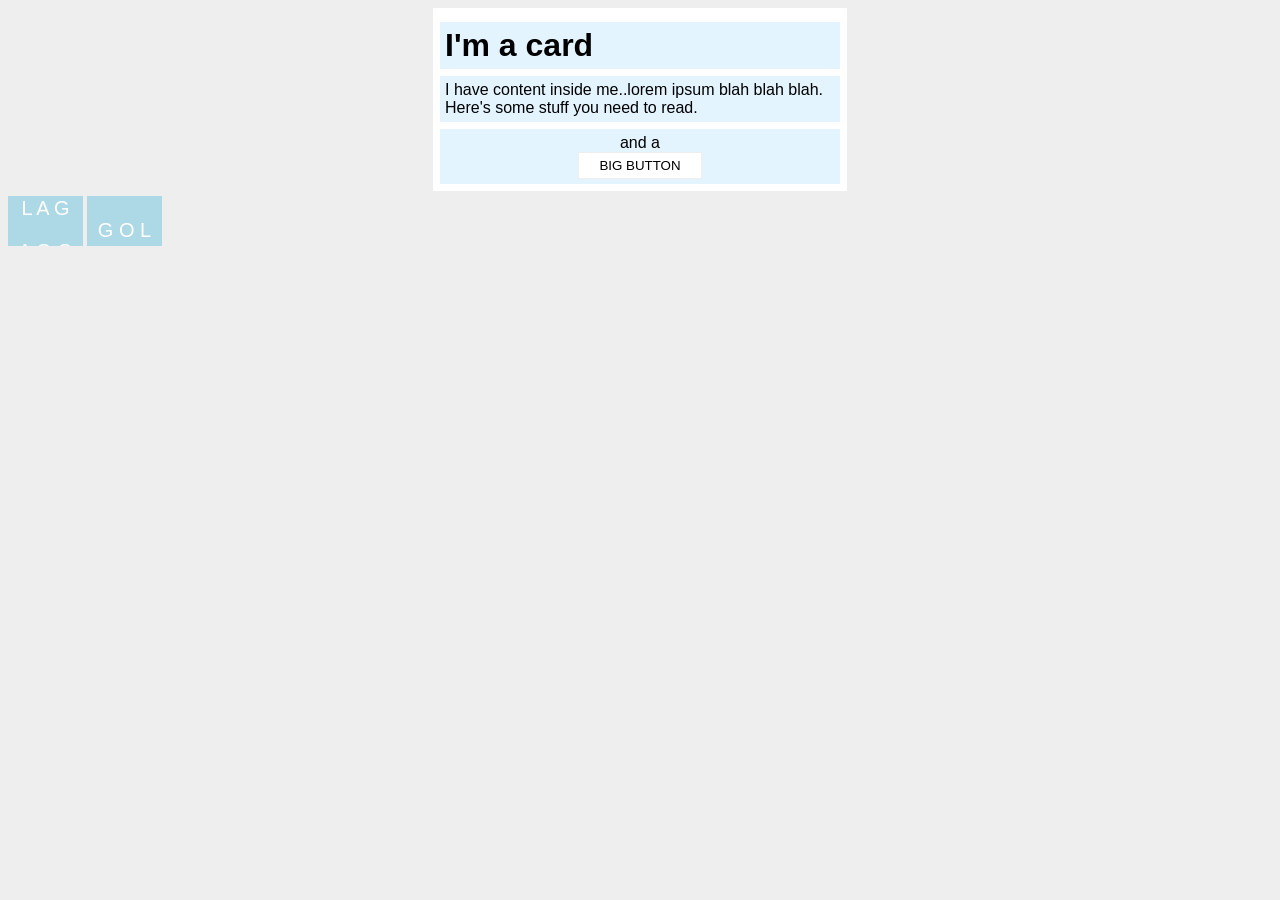
<file: foundations/block-and-inline/02-margin-and-padding-2/index.html>
<!DOCTYPE html>
<html lang="en">
  <head>
    <meta charset="UTF-8">
    <meta http-equiv="X-UA-Compatible" content="IE=edge">
    <meta name="viewport" content="width=device-width, initial-scale=1.0">
    <title>Margin and Padding exercise 2</title>
    <link rel="stylesheet" href="style.css">
  </head>
  <body>
    <div class="card">
      <h1 class="title">I'm a card</h1>
      <div class="content">I have content inside me..lorem ipsum blah blah blah. Here's some stuff you need to read.</div>
      <div class="button-container">and a <button>BIG BUTTON</button></div>
    </div>
  <marquee 
      behavior="scroll" 
      direction="down" 
      scrollamount="20"
      height="50px" 
      width="75px"
      style="background-color: lightblue; color: white; font-size: 20px; text-align: center; margin-top: auto;"> 
  <p>G  O  L</p>

  <p>O  L  A</p>
  
  <p>L  A  G</p>

  <p>A  G  O</p>

  </marquee>

  <marquee 
      behavior="scroll" 
      direction="up" 
      scrollamount="20"
      height="50px" 
      width="75px"
      style="background-color: lightblue; color: white; font-size: 20px; text-align: center; margin-top: auto;"> 
  <p>G  O  L</p>

  <p>O  L  A</p>
  
  <p>L  A  G</p>

  <p>A  G  O</p>
  </body>
</html>
</file>
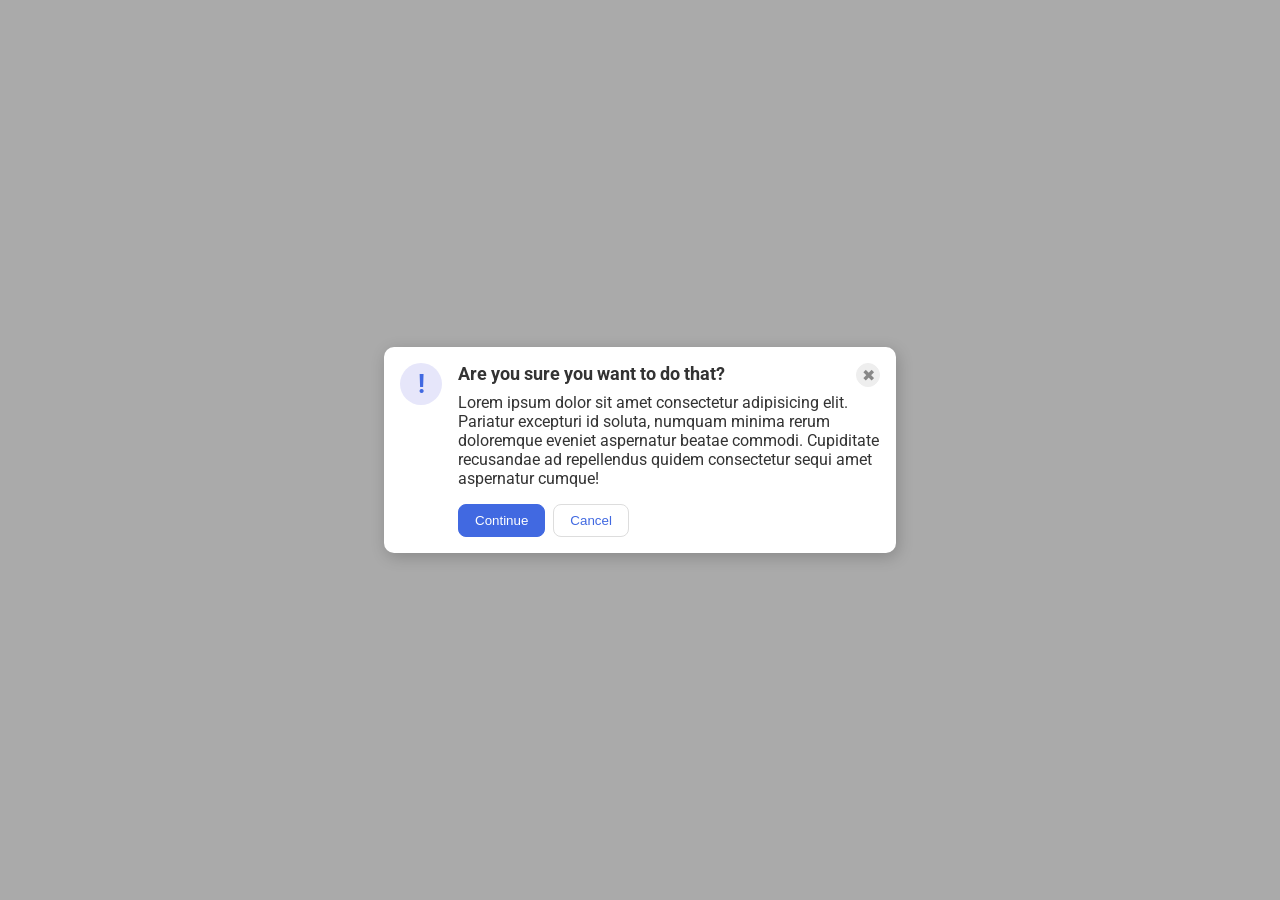
<file: foundations/flex/05-flex-modal/index.html>
<!DOCTYPE html>
<html lang="en">
  <head>
    <meta charset="UTF-8">
    <meta http-equiv="X-UA-Compatible" content="IE=edge">
    <meta name="viewport" content="width=device-width, initial-scale=1.0">
    <link rel="stylesheet" href="style.css">
    <title>Modal</title>
  </head>
  <body>
    <div class="modal">
      <div class=" info">
        <div class="icon">!</div>
        <div class="header">Are you sure you want to do that?</div>
        <button class="close-button">✖</button>
      </div>

      
      <div class="text">Lorem ipsum dolor sit amet consectetur adipisicing elit. Pariatur excepturi id soluta, numquam minima rerum doloremque eveniet aspernatur beatae commodi. Cupiditate recusandae ad repellendus quidem consectetur sequi amet aspernatur cumque!</div>
      <div class="buttons">
      <button class="continue">Continue</button>
      <button class="cancel">Cancel</button>
      </div>
    </div>
  </body>
</html>
</file>
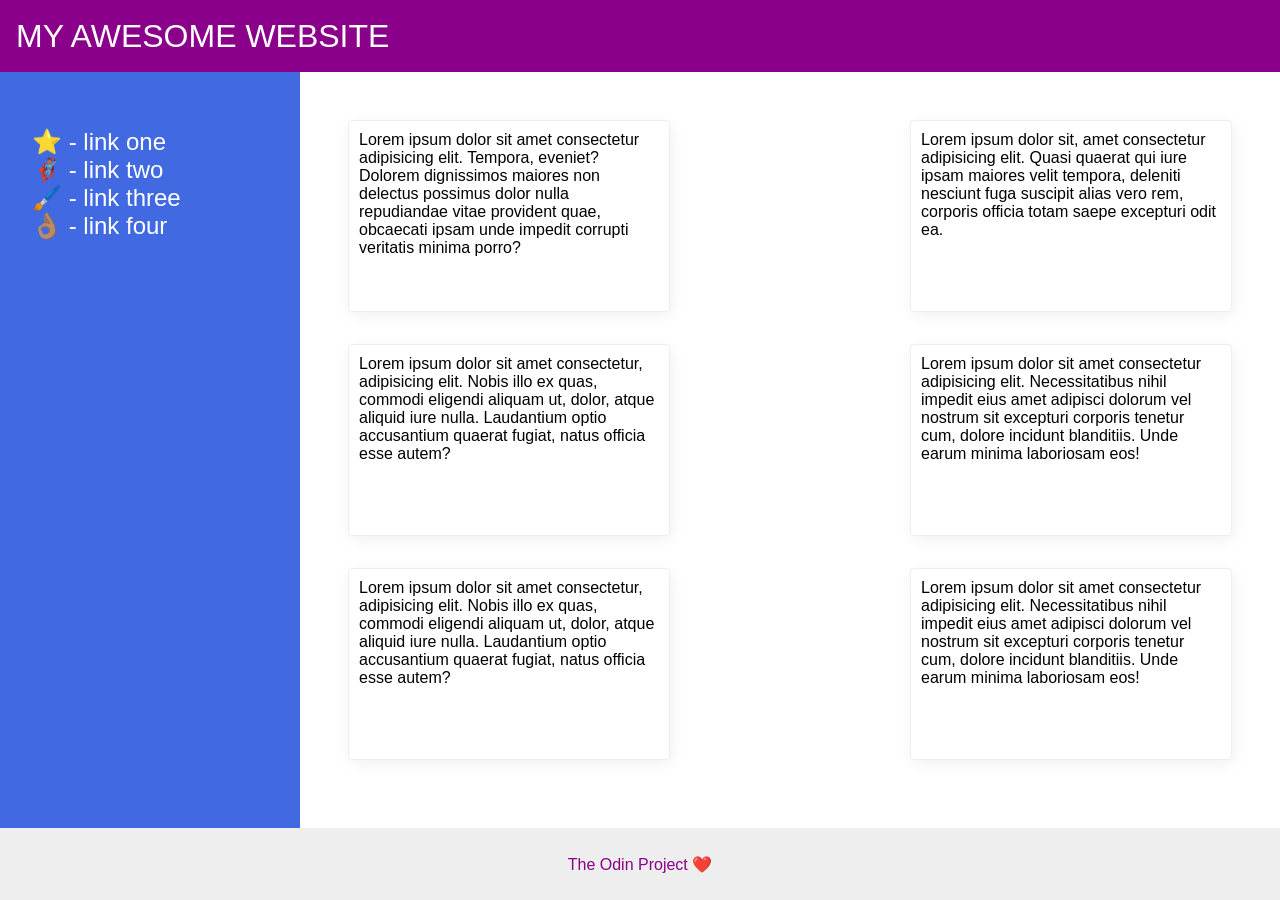
<file: foundations/flex/07-flex-layout-2/index.html>
<!DOCTYPE html>
<html lang="en">
  <head>
    <meta charset="UTF-8">
    <meta http-equiv="X-UA-Compatible" content="IE=edge">
    <meta name="viewport" content="width=device-width, initial-scale=1.0">
    <title>The Holy Grail</title>
    <link rel="stylesheet" href="style.css">
  </head>
  <body>
    <div class="header">
      MY AWESOME WEBSITE
    </div>
    
    <div class="container">
      <div class="sidebar">
        <ul>
          <li><a href="#">⭐ - link one</a></li>
          <li><a href="#">🦸🏽‍♂️ - link two</a></li>
          <li><a href="#">🖌️ - link three</a></li>
          <li><a href="#">👌🏽 - link four</a></li>
        </ul>
      </div>
      <div class="items">
        <div class="card">Lorem ipsum dolor sit amet consectetur adipisicing elit. Tempora, eveniet? Dolorem dignissimos maiores non delectus possimus dolor nulla repudiandae vitae provident quae, obcaecati ipsam unde impedit corrupti veritatis minima porro?</div>
        <div class="card">Lorem ipsum dolor sit, amet consectetur adipisicing elit. Quasi quaerat qui iure ipsam maiores velit tempora, deleniti nesciunt fuga suscipit alias vero rem, corporis officia totam saepe excepturi odit ea.</div>
        <div class="card">Lorem ipsum dolor sit amet consectetur, adipisicing elit. Nobis illo ex quas, commodi eligendi aliquam ut, dolor, atque aliquid iure nulla. Laudantium optio accusantium quaerat fugiat, natus officia esse autem?</div>
        <div class="card">Lorem ipsum dolor sit amet consectetur adipisicing elit. Necessitatibus nihil impedit eius amet adipisci dolorum vel nostrum sit excepturi corporis tenetur cum, dolore incidunt blanditiis. Unde earum minima laboriosam eos!</div>
        <div class="card">Lorem ipsum dolor sit amet consectetur, adipisicing elit. Nobis illo ex quas, commodi eligendi aliquam ut, dolor, atque aliquid iure nulla. Laudantium optio accusantium quaerat fugiat, natus officia esse autem?</div>
        <div class="card">Lorem ipsum dolor sit amet consectetur adipisicing elit. Necessitatibus nihil impedit eius amet adipisci dolorum vel nostrum sit excepturi corporis tenetur cum, dolore incidunt blanditiis. Unde earum minima laboriosam eos!</div>
      </div>  
    </div>

    <div class="footer">
      The Odin Project ❤️
    </div>
  </body>
</html>
</file>
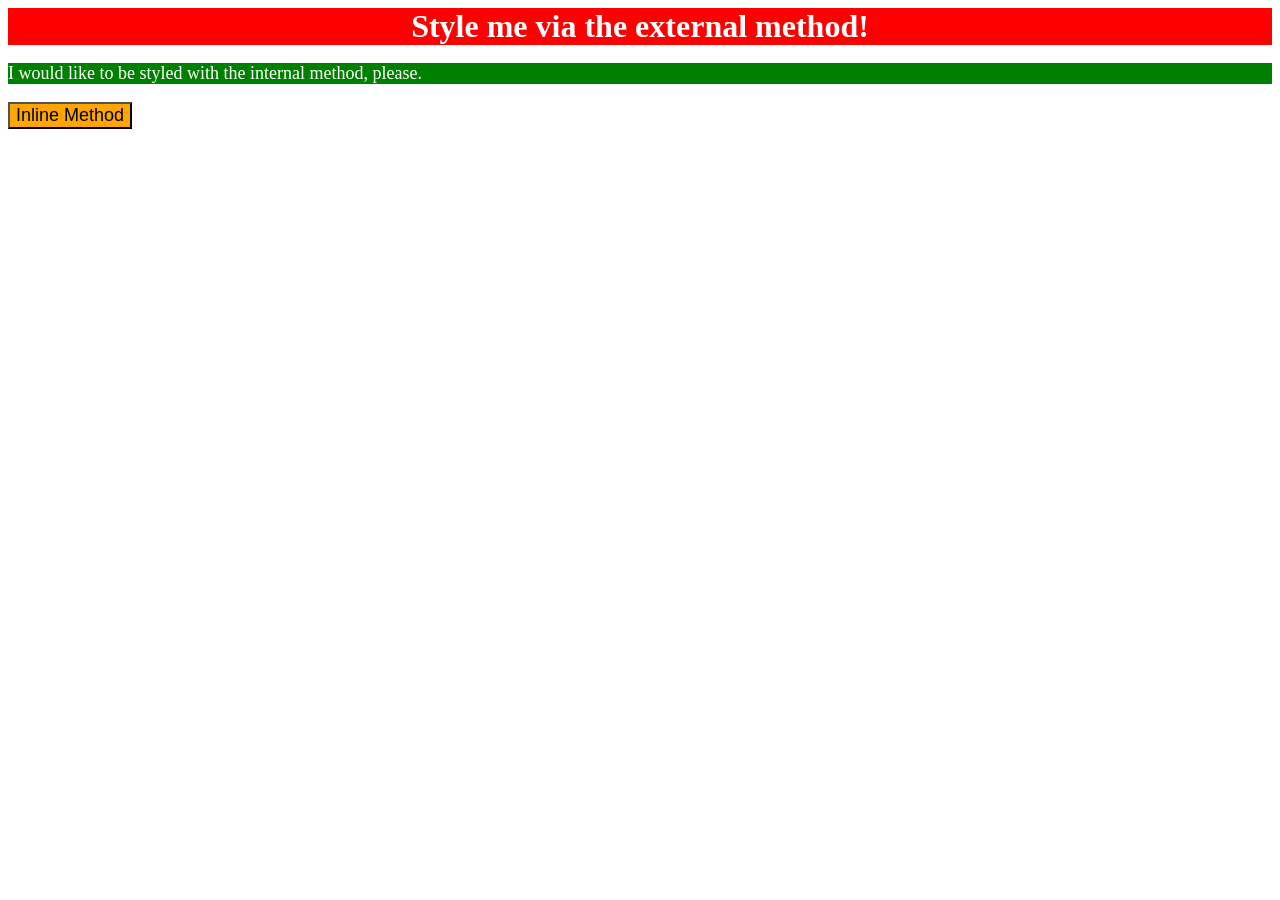
<file: foundations/intro-to-css/01-css-methods/index.html>
<!DOCTYPE html>
<html lang="en">
  <head>
    <meta charset="UTF-8">
    <meta http-equiv="X-UA-Compatible" content="IE=edge">
    <meta name="viewport" content="width=device-width, initial-scale=1.0">
    <title>Methods for Adding CSS</title>
    <link rel="stylesheet" href="style.css">
    <style>
      p {
        background-color: green;
        color: white;
        text-align: left;
        font-size: 18px;
      }
    </style>
  </head>
  <body>
    <div>Style me via the external method!</div>
    <p>I would like to be styled with the internal method, please.</p>
    <button style="background-color: orange; font-size: 18px;">Inline Method</button>
  </body>
</html>
</file>
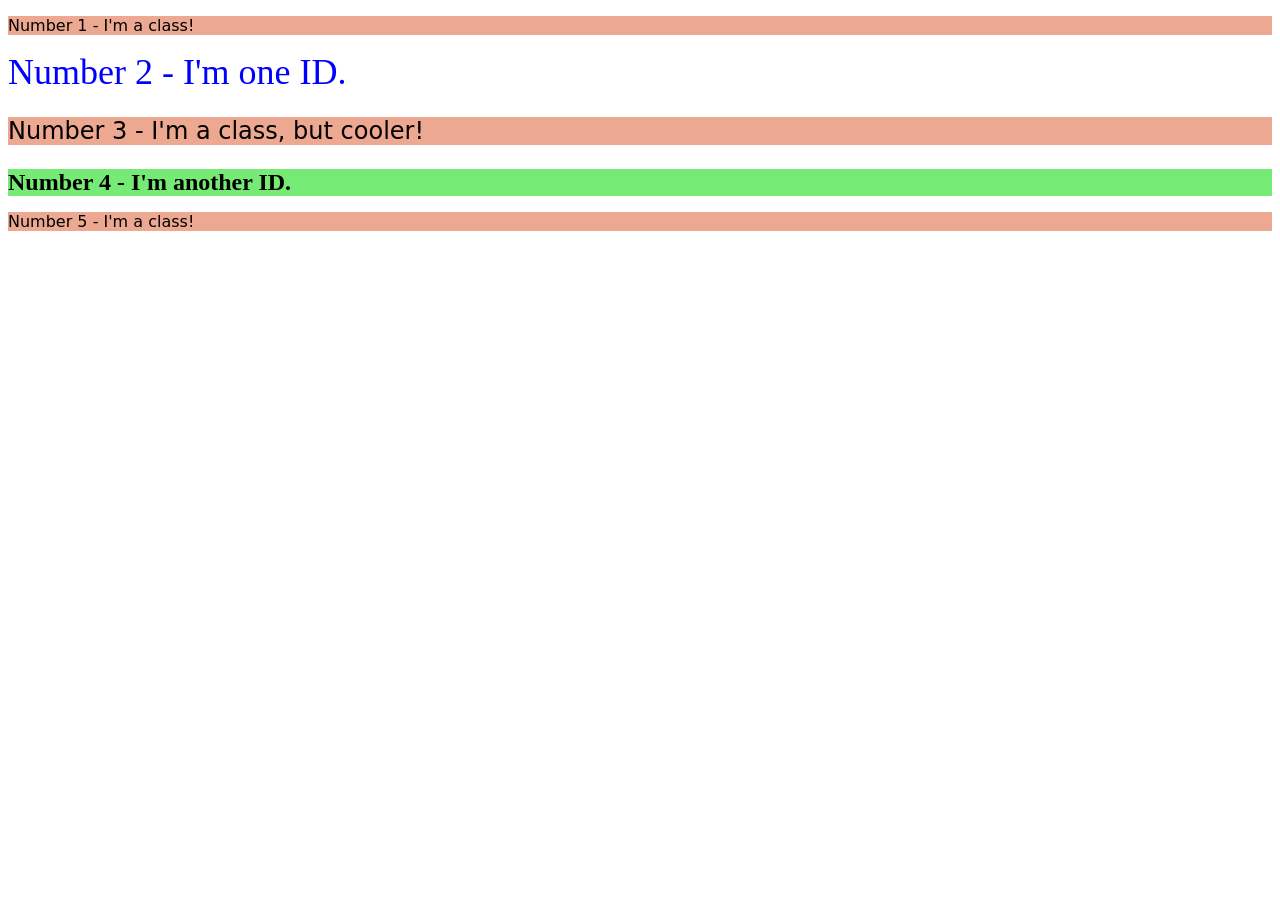
<file: foundations/intro-to-css/02-class-id-selectors/index.html>
<!DOCTYPE html>
<html lang="en">
  <head>
    <meta charset="UTF-8">
    <meta http-equiv="X-UA-Compatible" content="IE=edge">
    <meta name="viewport" content="width=device-width, initial-scale=1.0">
    <title>Class and ID Selectors</title>
    <link rel="stylesheet" href="style.css">
  </head>
  <body>
    <p class="Odd">Number 1 - I'm a class!</p>
    <div id="one">Number 2 - I'm one ID.</div>
    <p class="Odd" id="cooler">Number 3 - I'm a class, but cooler!</p>
    <div id="another">Number 4 - I'm another ID.</div>
    <p class="Odd">Number 5 - I'm a class!</p>
  </body>
</html>
</file>
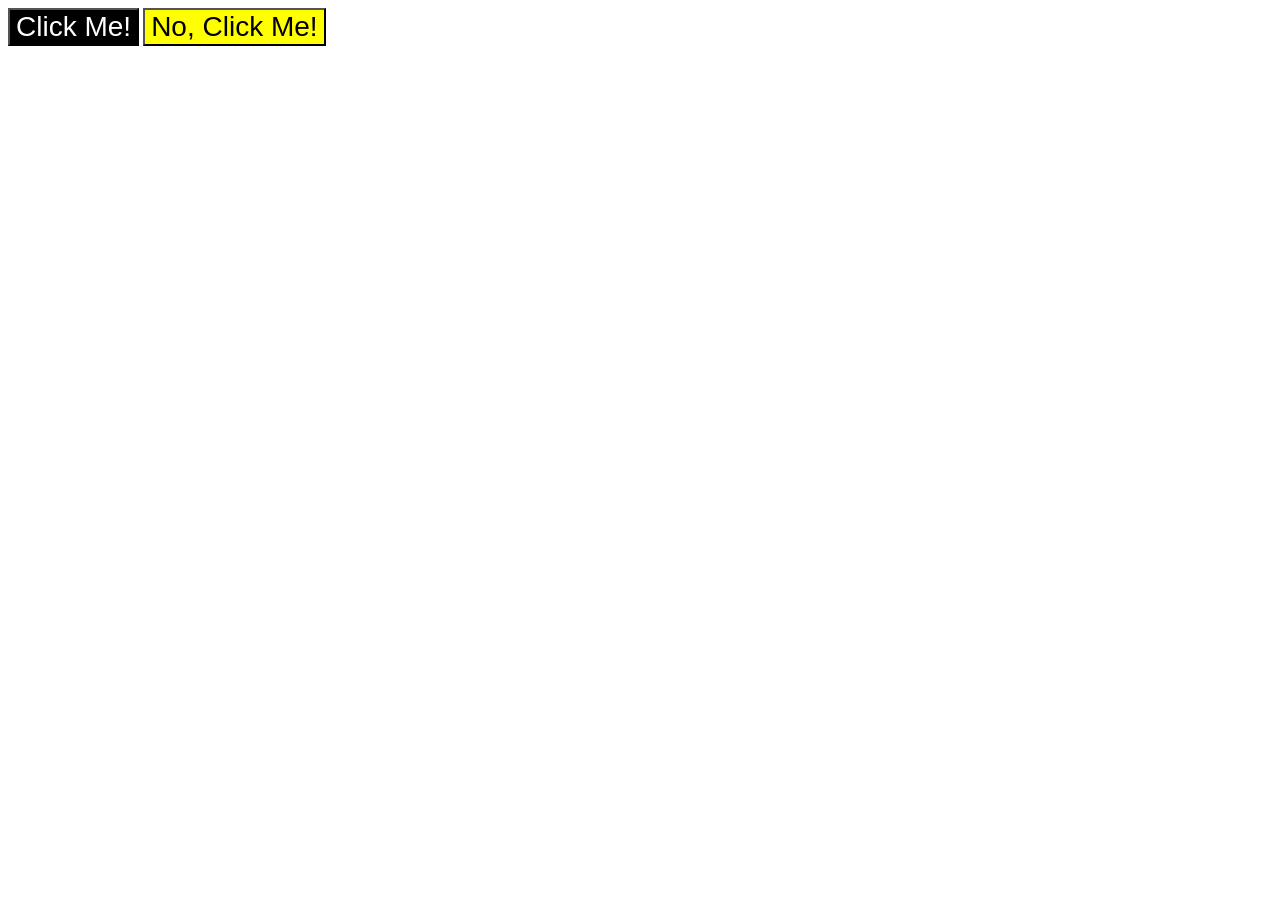
<file: foundations/intro-to-css/03-grouping-selectors/index.html>
<!DOCTYPE html>
<html lang="en">
  <head>
    <meta charset="UTF-8">
    <meta http-equiv="X-UA-Compatible" content="IE=edge">
    <meta name="viewport" content="width=device-width, initial-scale=1.0">
    <title>Grouping Selectors</title>
    <link rel="stylesheet" href="style.css">
  </head>
  <body>
    <button class="Left">Click Me!</button>
    <button class="Right">No, Click Me!</button>
  </body>
</html>
</file>
<file: foundations/block-and-inline/02-margin-and-padding-2/style.css>
body {
  background: #eee;
  font-family: sans-serif;
  font-size: 16px;
}

.card {
  width: 400px;
  background: #fff;
  margin:5px auto;
  padding: 7px;
}

.title {
  background: #e3f4ff;
  padding: 5px;
  margin: 7px auto;
}

.content {
  background: #e3f4ff;
  padding: 5px;
}

.button-container {
  background: #e3f4ff;
  display: block;
  padding: 5px;
  text-align: center;
  margin:7px 0px 0px 0px;
}

button {
  background: white;
  border: 1px solid #eee;
  display: block;
  margin:0 auto;
  padding: 5px 20px;
}
</file>
<file: foundations/flex/05-flex-modal/style.css>
@import url('https://fonts.googleapis.com/css2?family=Roboto:wght@400;700&display=swap');

html, body {
  height: 100%;
}

body {
  font-family: Roboto, sans-serif;
  margin: 0;
  background: #aaa;
  color: #333;
  /* I'll give you this one for free lol */
  display: flex;
  align-items: center;
  justify-content: center;
}

.modal {
  background: white;
  width: 480px;
  border-radius: 10px;
  box-shadow: 2px 4px 16px rgba(0,0,0,.2);
}

.icon {
  color: royalblue;
  font-size: 26px;
  font-weight: 700;
  background: lavender;
  width: 42px;
  height: 42px;
  border-radius: 50%;
  display: flex;
  align-items: center;
  justify-content: center;
}

.close-button {
  background: #eee;
  border-radius: 50%;
  color: #888;
  font-weight: 400;
  font-size: 16px;
  height: 24px;
  width: 24px;
  display: flex;
  align-items: center;
  justify-content: center;
  border: 1px solid #eee;
  padding: 0;
}

button {
  cursor: pointer;
  padding: 8px 16px;
  border-radius: 8px;
}

button.continue {
  background: royalblue;
  border: 1px solid royalblue;
  color: white;
}

button.cancel {
  background: white;
  border: 1px solid #ddd;
  color: royalblue;
}

/* Solution */

  /* <div class="modal">
      <div class="icon">!</div>
      <div class="header">Are you sure you want to do that?</div>
      <button class="close-button">✖</button>
      <div class="text">Lorem ipsum dolor sit amet consectetur adipisicing elit. Pariatur excepturi id soluta, numquam minima rerum doloremque eveniet aspernatur beatae commodi. Cupiditate recusandae ad repellendus quidem consectetur sequi amet aspernatur cumque!</div>
      <button class="continue">Continue</button>
      <button class="cancel">Cancel</button>
    </div> */

.modal{
  display: flex;
  flex-direction: column;
  padding: 16px;
}

.info{
  display: flex;
  flex-wrap: wrap;
  Justify-content: space-between;
  gap: 16px;
}

.header{
  font-weight: 700;
  display: flex;
  margin-right: auto;
  font-size: 18px;
  height: 30px;
  /* border: 1px solid black; */
}

.text{
  display: flex;
  margin-left: 58px;
  height: auto;
  /* border: 1px solid black; */
  margin-top: -12px;
}

.buttons{
  display: flex;
  flex-wrap: wrap;
  gap:8px;
  justify-content: flex-end;
  align-self: flex-start;
  margin-left: 58px;
  margin-top: 16px;
  /* border: 1px solid black; */
}
</file>
<file: foundations/flex/07-flex-layout-2/style.css>
body {
  font-family: -apple-system, BlinkMacSystemFont, 'Segoe UI', Roboto, Oxygen, Ubuntu, Cantarell, 'Open Sans', 'Helvetica Neue', sans-serif;
  margin: 0;
  min-height: 100vh;
}

.header {
  height: 72px;
  background: darkmagenta;
  color: white;
}

.footer {
  height: 72px;
  background: #eee;
  color: darkmagenta;
}

.sidebar {
  width: 300px;
  background: royalblue;
  box-sizing: border-box;
}

.card {
  border: 1px solid #eee;
  box-shadow: 2px 4px 16px rgba(0,0,0,.06);
  border-radius: 4px;
}

/* Solution */
.header{
  font-size: 32px;
  font-weight: 900px;
  display: flex;
  align-items: center;
  padding-left: 16px;
}

a{
  text-decoration: none;
  color: white;
}

ul{
  list-style: none;
  display: flex;
  flex-direction: column;
  padding: 16px;
}

.container{
  display: flex;
  flex-direction: row;
  margin-top: auto;
}

.sidebar{
  display:flex;
  flex-shrink:0;
  font-size: 24px;
  padding:16px;
  min-height: calc(100vh - 100px);
}

.items{
  display:flex;
  flex-wrap: wrap;
  justify-content: space-between;
  gap: 32px;
  padding:48px;
  margin-bottom: 72px;
}

.card{
  display: flex;
  height: 170px;
  width: 300px;
  padding: 10px;
}

.footer{
  position: fixed;
  bottom: 0;
  left: 0;
  right: 0;
  height: 72px;
  display: flex;
  align-items: center;
  justify-content: center;
  background: #eeeeee;
}
</file>
<file: foundations/intro-to-css/01-css-methods/style.css>
div { 
    background-color: red;
    color: white;
    text-align: center;
    font-size: 32px;
    font-weight: bold;
}
</file>
<file: foundations/intro-to-css/02-class-id-selectors/style.css>
/* Add CSS Styling */
.Odd{
    background-color: hsl(15, 72%, 75%);
    font-family: Verdana,"DejaVu Sans",serif;
}
#one{
    color: blue;
    font-size: 36px;
}
#cooler{
    font-size: 24px;
}
#another{
    background-color: hsl(120, 74%, 69%);
    font-size: 24px;
    font-weight: 700;
}
</file>
<file: foundations/intro-to-css/03-grouping-selectors/style.css>
/* Add CSS Styling */
.Left , .Right{
    font-size: 28px;
    font-family: Helvetica , "Times New Roman" , sans-serif;
}
.Left{
    color:white;
    background-color: black;
}
.Right{
    color:black;
    background-color: yellow;
}
</file>
